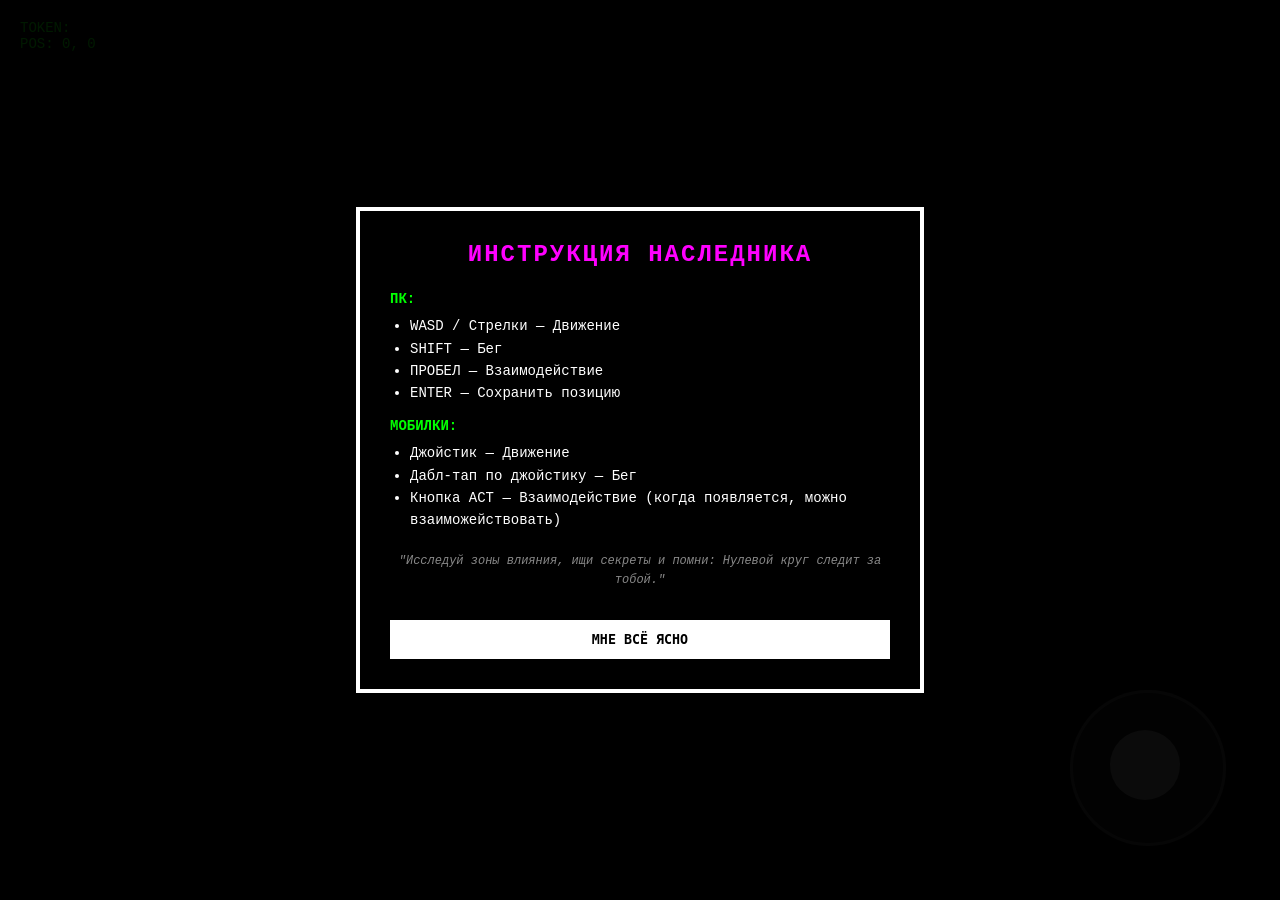
<file: index.html>
<!DOCTYPE html>
<html lang="ru">

<head>
    <meta charset="UTF-8">
    <meta name="viewport" content="width=device-width, initial-scale=1.0, maximum-scale=1.0, user-scalable=no">
    <title>Наследники: Alpha 0.0.2</title>
    <link rel="stylesheet" href="style.css">
</head>

<body>
    <div id="ui-layer">
        <div id="intro-overlay" class="hidden">
            <div class="intro-modal">
                <h2>ИНСТРУКЦИЯ НАСЛЕДНИКА</h2>
                <div class="intro-content">
                    <div class="pc-controls">
                        <p><strong>ПК:</strong></p>
                        <ul>
                            <li>WASD / Стрелки — Движение</li>
                            <li>SHIFT — Бег</li>
                            <li>ПРОБЕЛ — Взаимодействие</li>
                            <li>ENTER — Сохранить позицию</li>
                        </ul>
                    </div>
                    <div class="mobile-controls">
                        <p><strong>МОБИЛКИ:</strong></p>
                        <ul>
                            <li>Джойстик — Движение</li>
                            <li>Дабл-тап по джойстику — Бег</li>
                            <li>Кнопка ACT — Взаимодействие (когда появляется, можно взаиможействовать)</li>
                        </ul>
                    </div>
                    <p class="lore-hint"><i>"Исследуй зоны влияния, ищи секреты и помни: Нулевой круг следит за
                            тобой."</i></p>
                </div>
                <button id="close-intro-btn">МНЕ ВСЁ ЯСНО</button>
            </div>
        </div>
        <div id="hud" display="hidden">
            TOKEN: <span id="token-val"></span><br>
            POS: <span id="pos-val">0, 0</span>
        </div>
        <div id="interaction-prompt" class="hidden">Пробел</div>
        <div id="save-msg" class="hidden">СОХРАНЕНО</div>
        <!-- Внутри #ui-layer в index.html -->
        <div id="joystick-zone" class="joystick-container">
            <div id="joystick-base">
                <div id="joystick-stick"></div>
            </div>
        </div>
        <div id="mobile-act-button" class="mobile-btn hidden">
            <span>ACT</span>
        </div>
        <div id="dialogue-box" class="hidden">
            <div class="dialogue-frame">
                <div id="dialogue-name">КТО-ТО ГОВОРИТ</div>
                <div id="dialogue-text">Привет, Наследник...</div>
                <div class="dialogue-arrow">▼</div>
            </div>
        </div>
    </div>
    <canvas id="gameCanvas"></canvas>

    <!-- Запуск игры как модуля -->
    <script type="module" src="js/main.js"></script>
</body>

</html>
</file>
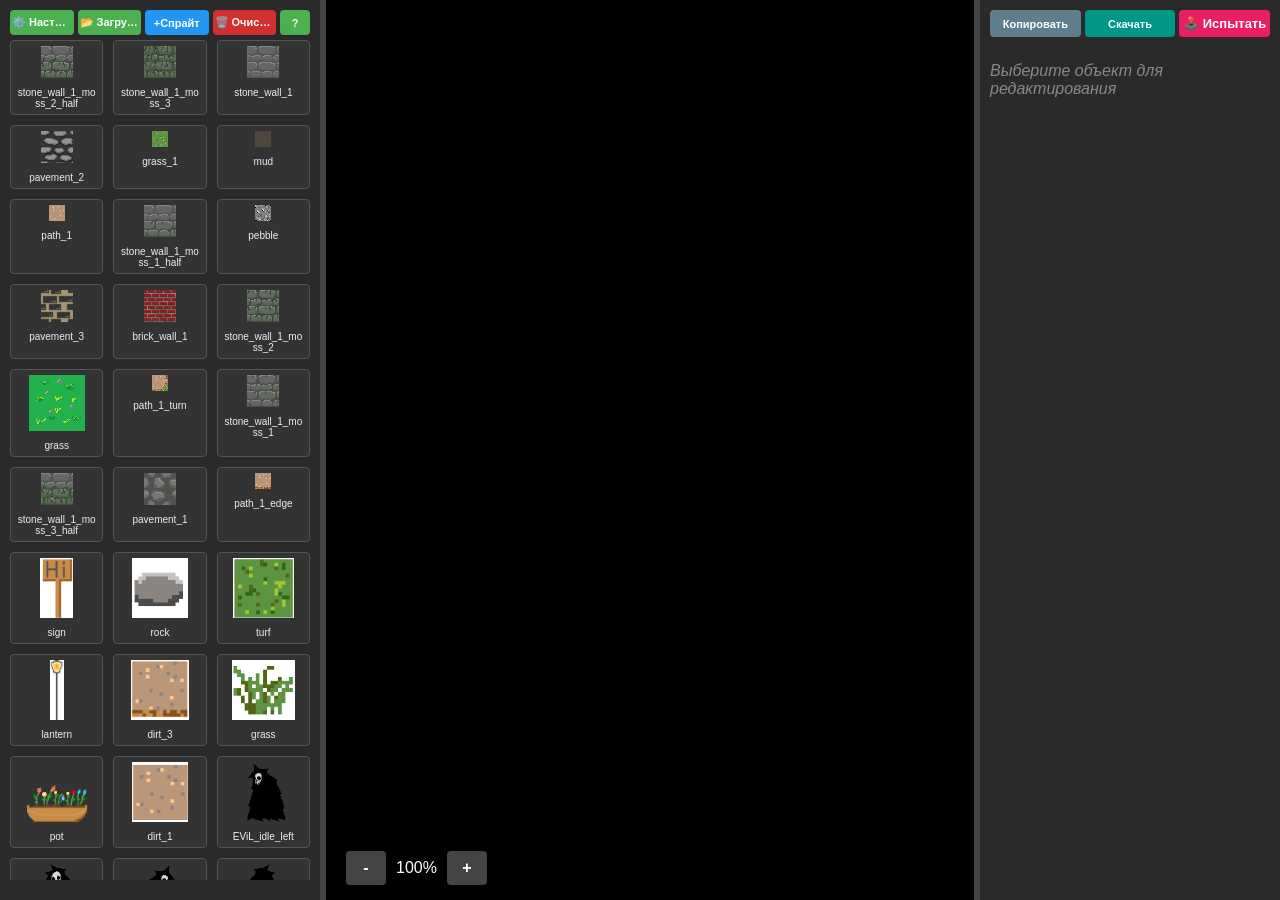
<file: editor/index.html>
<!DOCTYPE html>
<html lang="ru">

<head>
    <meta charset="UTF-8">
    <meta name="viewport" content="width=device-width, initial-scale=1.0, user-scalable=no">
    <title>NSLD Editor</title>
    <link rel="stylesheet" href="style.css">
</head>

<body>
    <div id="app-container">
        <!-- Palette (Left or Top) -->
        <aside id="palette">
            <div class="actions top-actions">
                <button id="btn-room-settings" title="Настройки">⚙️ Настройки</button>
                <button id="btn-load" title="Загрузить">📂 Загрузить</button>
                <button id="btn-upload-asset" title="Добавить файл" style="background:#2196F3;">+Спрайт</button>
                <button id="btn-clear-all" title="Очистить всё" style="background:#d32f2f;">🗑️ Очистить</button>
                <button id="btn-help" title="Помощь" style="flex: 0 0 30px; background:#4CAF50; padding: 6px;">?</button>
            </div>
            
            <input type="file" id="file-input" style="display:none;" accept=".json">
            <input type="file" id="file-asset-input" style="display:none;" accept="image/png">
            
            <div id="asset-list"></div>
        </aside>

        <div class="resizer" id="resizer-pal"></div>

        <!-- Main Editor Map -->
        <main id="editor-area">
            <canvas id="map-canvas"></canvas>

            <div id="zoom-controls">
                <button id="btn-zoom-out">-</button>
                <span id="zoom-level">100%</span>
                <button id="btn-zoom-in">+</button>
            </div>

            <div id="test-ui" style="display:none;">
                <div id="test-topbar">
                    <button id="btn-test-return">Вернуться</button>
                    <button id="btn-test-debug">Коллайдеры: ВКЛ</button>
                </div>

                <div id="test-dialogue-box"
                    style="display:none; position:absolute; top:60px; left:50%; transform:translateX(-50%); width:80%; max-width:600px; background:var(--panel-bg); border:2px solid var(--accent); border-radius:10px; padding:20px; color:white; pointer-events:auto; z-index: 70;">
                    <div id="test-dialogue-name"
                        style="font-weight:bold; color:var(--accent); margin-bottom:10px; font-size:18px;">NAME</div>
                    <div id="test-dialogue-text" style="font-size:16px;">Text...</div>
                    <div style="text-align:right; font-size:12px; margin-top:10px; color:#aaa;">[Нажми ACT или Пробел]
                    </div>
                </div>

                <div id="btn-test-act"
                    style="position:absolute; bottom:20px; left:20px; font-size:16px; padding:20px 25px; border-radius:50%; background:var(--accent); color:white; font-weight:bold; cursor:pointer; pointer-events:auto; z-index: 60; box-shadow: 0 4px 6px rgba(0,0,0,0.5); user-select:none;">
                    ACT</div>

                <div id="joystick-zone">
                    <div id="joystick-base">
                        <div id="joystick-stick"></div>
                    </div>
                </div>
            </div>
        </main>

        <div class="resizer" id="resizer-insp"></div>

        <!-- Inspector (Right or Bottom) -->
        <aside id="inspector">
            <div class="actions bottom-actions">
                <button id="btn-copy-json" style="background:#607D8B;">Копировать</button>
                <button id="btn-download-json" style="background:#009688;">Скачать</button>
                <button id="btn-test" style="background:#E91E63; font-size:13px;">🕹️ Испытать</button>
            </div>

            <p id="no-selection">Выберите объект для редактирования</p>
            <div id="editor-panel" style="display: none;">
                <button id="btn-max-json" style="margin-bottom:10px; background:#FF9800; color:#000;">Максимальный
                    JSON</button>
                <button id="btn-merge" style="margin-bottom:10px; background:#9C27B0; display:none;">Слить</button>
                <div id="group-actions" style="display:none; gap:5px; margin-bottom:10px;">
                    <button id="btn-col-off" style="margin:0; background:#d32f2f;">Коллизия: ВЫКЛ</button>
                    <button id="btn-col-on" style="margin:0; background:#4CAF50;">Коллизия: ВКЛ</button>
                </div>
                <textarea id="json-editor" spellcheck="false"></textarea>
                <p id="json-error" style="color: red; display: none; margin-top: 5px;">Ошибка JSON</p>
                <button id="btn-delete-obj" style="margin-top:10px; background:#d32f2f;">Удалить объект</button>
            </div>
        </aside>
    </div>

    <!-- Room settings modal -->
    <div id="room-modal" class="modal">
        <div class="modal-content">
            <h3>Настройки комнаты</h3>
            <label>Название: <input type="text" id="room-name"></label><br>
            <label>Ширина (чанки): <input type="number" id="room-w"></label><br>
            <label>Высота (чанки): <input type="number" id="room-h"></label><br>
            <button id="btn-save-room">Сохранить</button>
            <button id="btn-close-room">Отмена</button>
        </div>
    </div>

    <!-- Help modal -->
    <div id="help-modal" class="modal">
        <div class="modal-content"
            style="width: 80%; max-width: 600px; max-height:80vh; overflow-y:auto; line-height:1.5;">
            <h3>Помощь</h3>
            <p><strong>Создание комнаты:</strong><br>
                - Нажмите на объект в палитре (слева/сверху), чтобы он появился в центре камеры.<br>
                - Или перетащите его мышью на поле (Drag & Drop).<br>
                - Зажмите ЛКМ (или один палец на мобилке) на пустом поле камеры, чтобы перемещаться по комнате.<br>
                - Используйте колёсико мыши или щипок двумя пальцами для масштабирования (или кнопки +/-).<br>
            </p>
            <p><strong>Редактирование объектов:</strong><br>
                - Кликните на объект на поле, чтобы выбрать его. Панель справа/снизу покажет его свойства.<br>
                - Изменяйте JSON - изменения сразу отобразятся на карте.<br>
                - Если кликнуть по пустому месту, то можно редактировать JSON всей комнаты целиком!<br>
                <b>Горячие клавиши:</b><br>
                • <code>Delete / Backspace</code>: Удалить объект.<br>
                • <code>Стрелки</code>: Перемещение объекта.<br>
                • <code>+ / -</code>: Увеличить/Уменьшить размер.<br>
                • <code>Ctrl+C, Ctrl+V, Ctrl+X</code>: Копировать/Вставить/Вырезать.<br>
                • <code>Ctrl+Z / Ctrl+Shift+Z</code>: Отменить/Повторить изменения.<br>
                • <code>Esc</code>: Снять выделение / Выйти из Тест-режима.
            </p>
            <p><strong>Испытание (Тест):</strong><br>
                - Нажмите "Испытать" чтобы "войти" в комнату в роли игрока. <br>
                - Появится джойстик для перемещения (мобильный/мышь) либо используйте WASD на клавиатуре.<br>
                - Зажав Shift или дважды кликнув по джойстику, вы ускоритесь.<br>
                - В этом режиме можно отключить/включить отображение границ коллайдеров.<br>
            </p>
            <p><strong>Структура объекта (Для Дизайнеров):</strong><br>
                Вы можете редактировать любые поля у объекта. Вот что они значат:<br>
                • <code>id</code>: Уникальное имя объекта.<br>
                • <code>x, y, z</code>: Позиция в чанках. <code>z</code> отвечает за слой (чем больше, тем выше/поверх
                остальных).<br>
                • <code>color</code>: Запасной цвет (HEX), если картинка не загрузится (например, "#ff00ff").<br>
                • <code>sprite</code>: Словарь с размерами (w, h) и ссылкой на картинку (url). Обратите внимание:
                размеры <code>w</code> и <code>h</code> задаются в чанках.<br>
                • <code>collision</code>: Словарь с коллайдером. Включает <code>w</code>, <code>h</code> (ширина/высота)
                и смещение от верхнего левого угла <code>ox</code>, <code>oy</code>. Если коллайдер меньше спрайта —
                получится проходимая зона за / перед объектом! <b>Внимание: если <code>w: 0</code> или <code>h: 0</code>, коллайдер полностью отключен</b>.<br>
                • <code>effects</code>: Массив эффектов/триггеров. <br>
                - <code>type</code>: "active" или "passive"<br>
                - <code>radius</code>: Зона срабатывания (в чанках)<br>
                - <code>action</code>: Тип действия ("can_interact", "highlight")<br>
                - <code>dialogue</code>: Массив фраз NPC/Объекта<br>
                - <code>npc_name</code>: Имя говорящего.<br>
                Кнопка "Максимальный JSON" автоматически заполнит эти поля для выделенного объекта.
            </p>
            <p>Ваша комната и добавленные извне спрайты автоматически сохраняется в браузере. Вы можете скопировать или
                скачать JSON для экспорта в игру.</p>
            <button id="btn-close-help" style="margin-top:20px;">Закрыть</button>
        </div>
    </div>

    <script src="app.js"></script>
</body>

</html>
</file>
<file: style.css>
body, html {
    margin: 0; padding: 0;
    width: 100%; height: 100%;
    overflow: hidden;
    background: #050505;
    font-family: 'Courier New', Courier, monospace;
}

canvas {
    display: block;
    image-rendering: -moz-crisp-edges;
    image-rendering: -webkit-crisp-edges;
    image-rendering: pixelated;
    image-rendering: crisp-edges;
}

#ui-layer {
    position: absolute;
    top: 0; left: 0;
    width: 100%; height: 100%;
    pointer-events: none;
    color: #0f0;
    padding: 20px;
    box-sizing: border-box;
    z-index: 10;
}

#hud { font-size: 14px; text-shadow: 2px 2px #000; }

#interaction-prompt {
    position: absolute;
    bottom: 20%;
    left: 50%;
    transform: translateX(-50%);
    background: rgba(0,0,0,0.8);
    padding: 10px 20px;
    border: 2px solid #0f0;
    font-weight: bold;
}

#save-msg {
    position: absolute;
    top: 20px; right: 20px;
    background: #004400;
    padding: 5px 10px;
}

.hidden { display: none !important; }

/* В style.css */
/* Обновленный размер джойстика (в 1.5 раза больше: 120 * 1.5 = 180) */
.joystick-container {
    position: absolute;
    bottom: 30px;
    right: 30px;
    width: 180px;
    height: 180px;
    pointer-events: auto;
    z-index: 100;
}

#joystick-base {
    width: 150px;
    height: 150px;
    background: rgba(255, 255, 255, 0.05);
    border: 3px solid rgba(255, 255, 255, 0.2);
    border-radius: 50%;
}

#joystick-stick {
    position: absolute;
    width: 70px;
    height: 70px;
    background: rgba(255, 255, 255, 0.4);
    border-radius: 50%;
    top: 40px;
    left: 40px;
}

/* Кнопка взаимодействия (ACT) слева */
.mobile-btn {
    position: absolute;
    bottom: 50px;
    left: 30px; /* Первый край (лево) */
    width: 90px;
    height: 90px;
    background: rgba(255, 255, 255, 0.05);
    border: 3px solid rgba(255, 255, 255, 0.4);
    border-radius: 50%;
    display: flex;
    justify-content: center;
    align-items: center;
    color: white;
    font-weight: bold;
    font-size: 18px;
    pointer-events: auto;
    z-index: 100;
    user-select: none;
    -webkit-tap-highlight-color: transparent;
}

.mobile-btn:active {
    background: rgba(255, 255, 255, 0.2);
    transform: scale(0.9);
}

.hidden { display: none !important; }

#dialogue-box {
    position: absolute;
    top: 20px; /* Сверху экрана */
    left: 50%;
    transform: translateX(-50%);
    width: 90%;
    max-width: 600px;
    height: 120px;
    background: black;
    border: 4px solid white;
    padding: 15px;
    box-sizing: border-box;
    z-index: 1000;
    pointer-events: auto; /* Разрешаем клики */
}

#dialogue-name {
    color: #ffff00; /* Желтый для имени, как в RPG */
    font-size: 14px;
    margin-bottom: 5px;
    font-weight: bold;
}

#dialogue-text {
    color: white;
    font-size: 18px;
    line-height: 1.4;
    word-wrap: break-word;
    white-space: pre-wrap; 
    display: inline-block; 
}

.dialogue-arrow {
    position: absolute;
    bottom: 10px;
    right: 15px;
    color: white;
    animation: blink 0.8s infinite;
}

@keyframes blink {
    50% { opacity: 0; }
}



/* Кнопка взаимодействия (ACT) слева */
.mobile-btn {
    position: absolute;
    bottom: 50px;
    left: 30px; /* Первый край (лево) */
    width: 90px;
    height: 90px;
    background: rgba(255, 255, 255, 0.05);
    border: 3px solid rgba(255, 255, 255, 0.4);
    border-radius: 50%;
    display: flex;
    justify-content: center;
    align-items: center;
    color: white;
    font-weight: bold;
    font-size: 18px;
    pointer-events: auto;
    z-index: 100;
    user-select: none;
    -webkit-tap-highlight-color: transparent;
}

.mobile-btn:active {
    background: rgba(255, 255, 255, 0.2);
    transform: scale(0.9);
}

.hidden { display: none !important; }

#intro-overlay {
    position: fixed;
    top: 0; left: 0;
    width: 100%; height: 100%;
    background: rgba(0, 0, 0, 0.9);
    display: flex;
    justify-content: center;
    align-items: center;
    z-index: 2000; /* Выше всего */
    pointer-events: auto;
}

.intro-modal {
    background: black;
    border: 4px solid white;
    padding: 30px;
    width: 85%;
    max-width: 500px;
    text-align: center;
    color: white;
}

.intro-modal h2 { margin-top: 0; color: #ff00ff; letter-spacing: 2px; }

.intro-content {
    text-align: left;
    margin: 20px 0;
    font-size: 14px;
    line-height: 1.6;
}

.intro-content p { margin: 10px 0 5px; color: #0f0; }
.intro-content ul { margin: 0; padding-left: 20px; }

.lore-hint { 
    margin-top: 20px !important; 
    color: #888 !important; 
    font-size: 12px; 
    text-align: center; 
}

#close-intro-btn {
    background: white;
    color: black;
    border: none;
    padding: 12px 25px;
    font-weight: bold;
    font-family: monospace;
    cursor: pointer;
    margin-top: 10px;
    width: 100%;
}

#close-intro-btn:hover { background: #0f0; }
</file>
<file: editor/style.css>
:root {
    --bg-color: #1a1a1a;
    --panel-bg: #2a2a2a;
    --border-color: #444;
    --text-color: #eee;
    --accent: #4CAF50;
    --accent-hover: #45a049;
}

* { box-sizing: border-box; margin: 0; padding: 0; }

body, html {
    width: 100%;
    height: 100%;
    font-family: 'Segoe UI', Tahoma, Geneva, Verdana, sans-serif;
    background-color: var(--bg-color);
    color: var(--text-color);
    overflow: hidden;
}

#app-container {
    display: flex;
    flex-direction: row;
    width: 100%;
    height: 100%;
}

aside {
    background: var(--panel-bg);
    display: flex;
    flex-direction: column;
    padding: 10px;
    z-index: 10;
}

#palette { width: 320px; min-width: 150px; }
#inspector { width: 300px; min-width: 150px; }

.resizer {
    background: var(--border-color);
    z-index: 10;
    flex-shrink: 0;
}
#app-container:not(.vertical) .resizer {
    width: 6px; cursor: col-resize;
}
#app-container.vertical {
    flex-direction: column;
}
#app-container.vertical .resizer {
    height: 6px; cursor: row-resize;
}

main#editor-area {
    flex: 1; position: relative; overflow: hidden; background: #000;
}
canvas {
    display: block; width: 100%; height: 100%; touch-action: none;
}

#zoom-controls {
    position: absolute; bottom: 10px; left: 10px;
    background: rgba(0,0,0,0.5); padding: 5px 10px; border-radius: 5px;
    display: flex; align-items: center; gap: 10px; z-index: 20; color: white;
}
#zoom-controls button {
    width: 40px; margin: 0; font-size: 16px; font-weight: bold; background: #444;
}

#test-ui {
    position: absolute; top:0; left:0; width:100%; height:100%; z-index: 50; pointer-events: none;
}
#test-topbar {
    position: absolute; top: 10px; left: 10px; width: calc(100% - 20px);
    display: flex; justify-content: space-between; pointer-events: auto;
}
#test-topbar button { width: auto; font-size: 16px; padding: 10px 15px; }

#joystick-zone {
    position: absolute; bottom: 20px; right: 20px; width: 150px; height: 150px;
    pointer-events: auto; touch-action: none; display: flex; justify-content: center; align-items: center;
}
#joystick-base {
    width: 120px; height: 120px; border-radius: 50%; background: rgba(255,255,255,0.2); position: relative; pointer-events: none;
}
#joystick-stick {
    width: 60px; height: 60px; border-radius: 50%; background: rgba(255,255,255,0.8);
    position: absolute; top: 30px; left: 30px; pointer-events: none; transform: translate(0,0);
}

.actions {
    display: flex;
    flex-wrap: nowrap;
    gap: 4px;
    margin-bottom: 5px;
    width: 100%;
    align-items: stretch;
}
.actions button {
    flex: 1 1 0;
    min-width: 0;
    white-space: nowrap;
    overflow: hidden;
    text-overflow: ellipsis;
    padding: 6px 2px;
    font-size: 11px;
    margin: 0;
}

#asset-list {
    flex: 1; overflow-y: auto; margin-bottom: 10px;
    display: grid; grid-template-columns: repeat(auto-fill, minmax(80px, 1fr));
    gap: 10px; align-content: start;
}

.asset-item {
    background: #333; border: 1px solid #555; border-radius: 4px; padding: 5px;
    cursor: grab; text-align: center; transition: transform 0.1s; position: relative;
}
.custom-del-btn {
    position: absolute; top: 2px; right: 2px; background: red; color: white; border: none; 
    font-size: 10px; width: 16px; height: 16px; border-radius:3px; cursor: pointer; 
    display: flex; align-items: center; justify-content: center; z-index: 5;
}
.asset-item:active { cursor: grabbing; }
.asset-item img {
    max-width: 100%; max-height: 60px; object-fit: contain; pointer-events: none;
}
.asset-item span {
    display: block; font-size: 10px; word-break: break-all; margin-top: 5px;
}

#no-selection { margin-top: 20px; font-style: italic; color: #888; }
#editor-panel { display: flex; flex-direction: column; flex: 1; min-height: 100px; }
#json-editor {
    flex: 1; width: 100%; background: #111; color: #4CAF50;
    font-family: monospace; font-size: 13px; border: 1px solid #555; padding: 10px;
    resize: none; outline: none; white-space: pre-wrap;
}

button {
    background: var(--accent); color: white; border: none; padding: 8px 12px;
    border-radius: 4px; cursor: pointer; font-weight: bold; font-size: 12px;
    width: 100%; margin-bottom: 5px;
}
button:hover { background: var(--accent-hover); }

.modal {
    display: none; position: fixed; top: 0; left: 0; width: 100%; height: 100%;
    background: rgba(0,0,0,0.7); z-index: 100; justify-content: center; align-items: center;
}
.modal-content {
    background: var(--panel-bg); padding: 20px; border-radius: 5px;
    border: 1px solid var(--border-color); width: 300px;
}
.modal-content label { display: block; margin: 10px 0; }
.modal-content input {
    width: 100%; padding: 5px; background: #111; border: 1px solid #555; color: white; margin-top: 5px;
}
.modal-content h3 { margin-bottom: 15px; }

@media (max-width: 768px), (orientation: portrait) {
    #app-container { flex-direction: column; }
    #app-container .resizer { height: 6px; width: 100%; cursor: row-resize; }
    #palette { width: 100%; min-width: 10px; height: 250px; min-height: 150px; }
    #inspector { width: 100%; min-width: 10px; height: 250px; min-height: 150px; }
}
</file>
